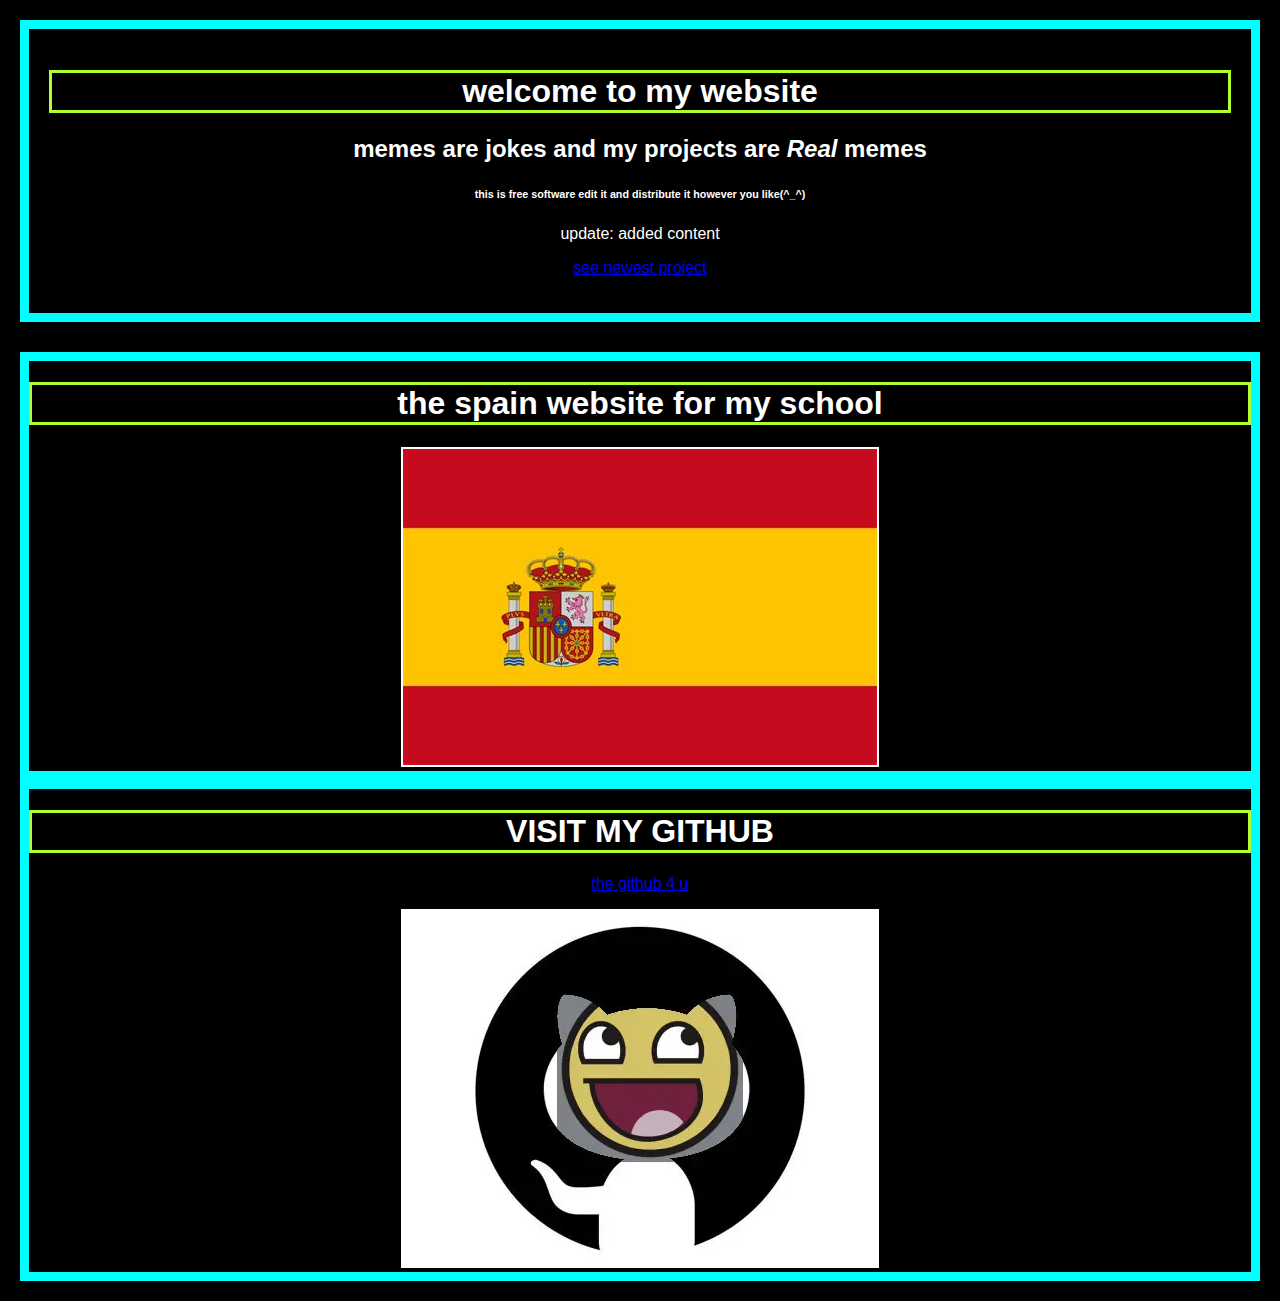
<file: index.html>
<!DOCTYPE html>
<html lang="en">
	<head>
		<meta charset="UTF-8">
		<title>memezworld</title>
		<link rel="stylesheet" href="index.css"> <!-- Move CSS to head -->
	</head>
	<body>
		<div class="intro">
			<h1>welcome to my website</h1>
			<!-- Fixed h2 closing tag -->
			<h2>memes are jokes and my projects are <em>Real</em> memes</h2>
			<h6>this is free software edit it and distribute it however you like(^_^)</h6>
			<p>update: added content</p>
			<!-- Added closing </a> tag -->
			<a href="crappyproject.html"><p>see newest project</p></a>
		</div> <!-- Added closing intro div -->

		<div class="seeReleases">
			<h1>the spain website for my school</h1>
			<!-- Fixed img tag (use src instead of href) -->
			<img src="spainimage.webp" alt="Spain website preview">
		</div>
		<div>
		  <h1>VISIT MY GITHUB</h1>
		  <a href="https://github.com/programermant"><p>the github 4 u</p></a>
		  <img src="githublogo.webp">
		</div>
	</body>
</html>
</file>
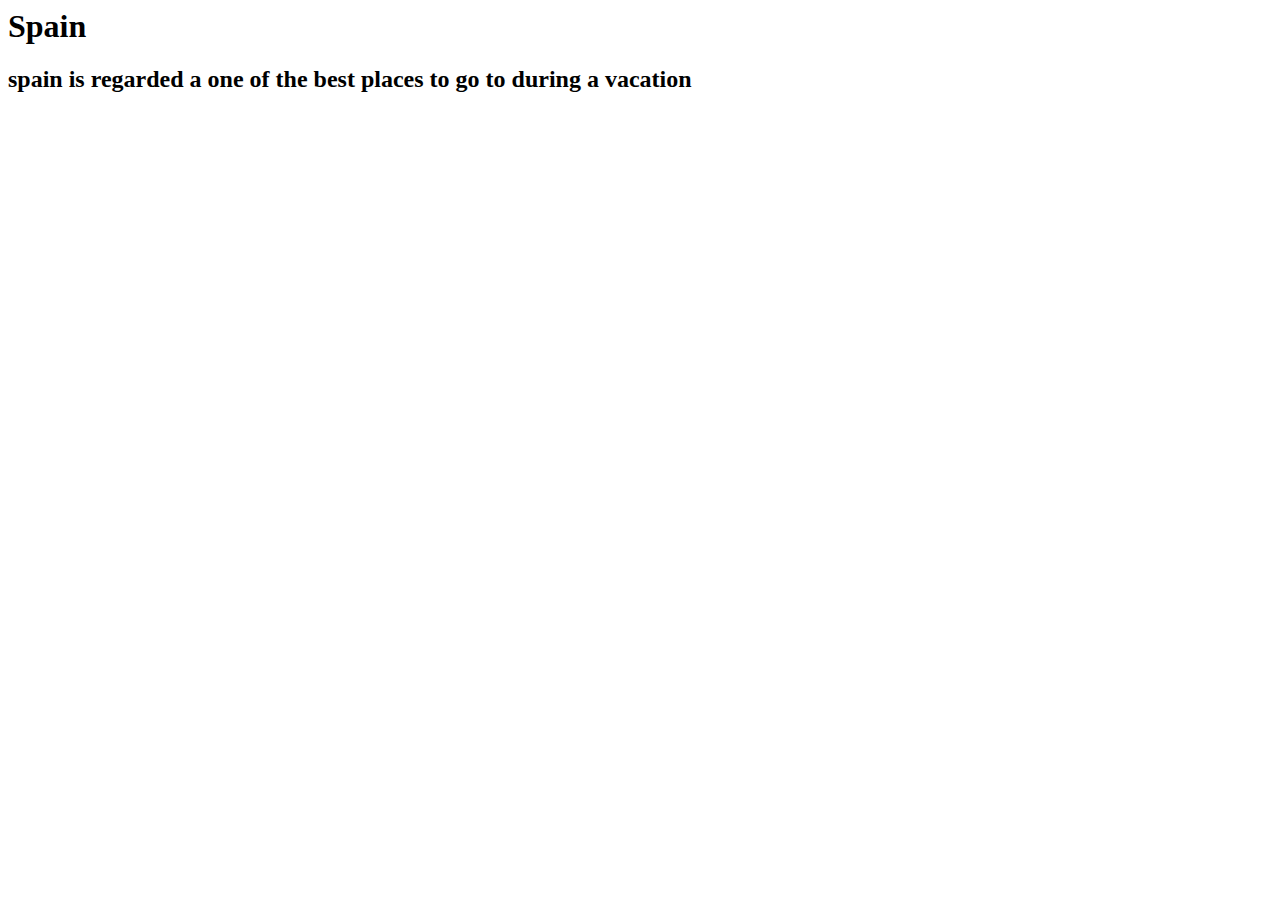
<file: crappyproject.html>
<!DOCTYPE hmtl>
<html lang="en">
	<head>
		<meta charset="UTF-8">
		<title>memezworld - Spain</title>
	</head>
	<body>
		<div class="intro2">
			<h1>Spain</h1>
			<h2>spain is regarded a one of the best places to go to during a vacation</h2>
			<img href="spainimage.webp">

	</body>
</html>
</file>
<file: index.css>
body {
	background-color: rgb(0, 0, 0);
	color: white;
	font-family: sans-serif;
	text-align: center;
	margin: 0; /* Remove default body margin */
	padding: 20px;
}

.intro {
	background-color: rgb(0, 0, 0);
	padding: 20px;
	margin-bottom: 20px;
}

.seeReleases {
	margin-top: 30px;
}

div {
  border: 9px solid aqua;
}

h1 {
  border: 3px solid greenyellow;
}

img {
	max-width: 80%; /* Make images responsive */
	height: auto;
	border: 2px solid white;
}
</file>
